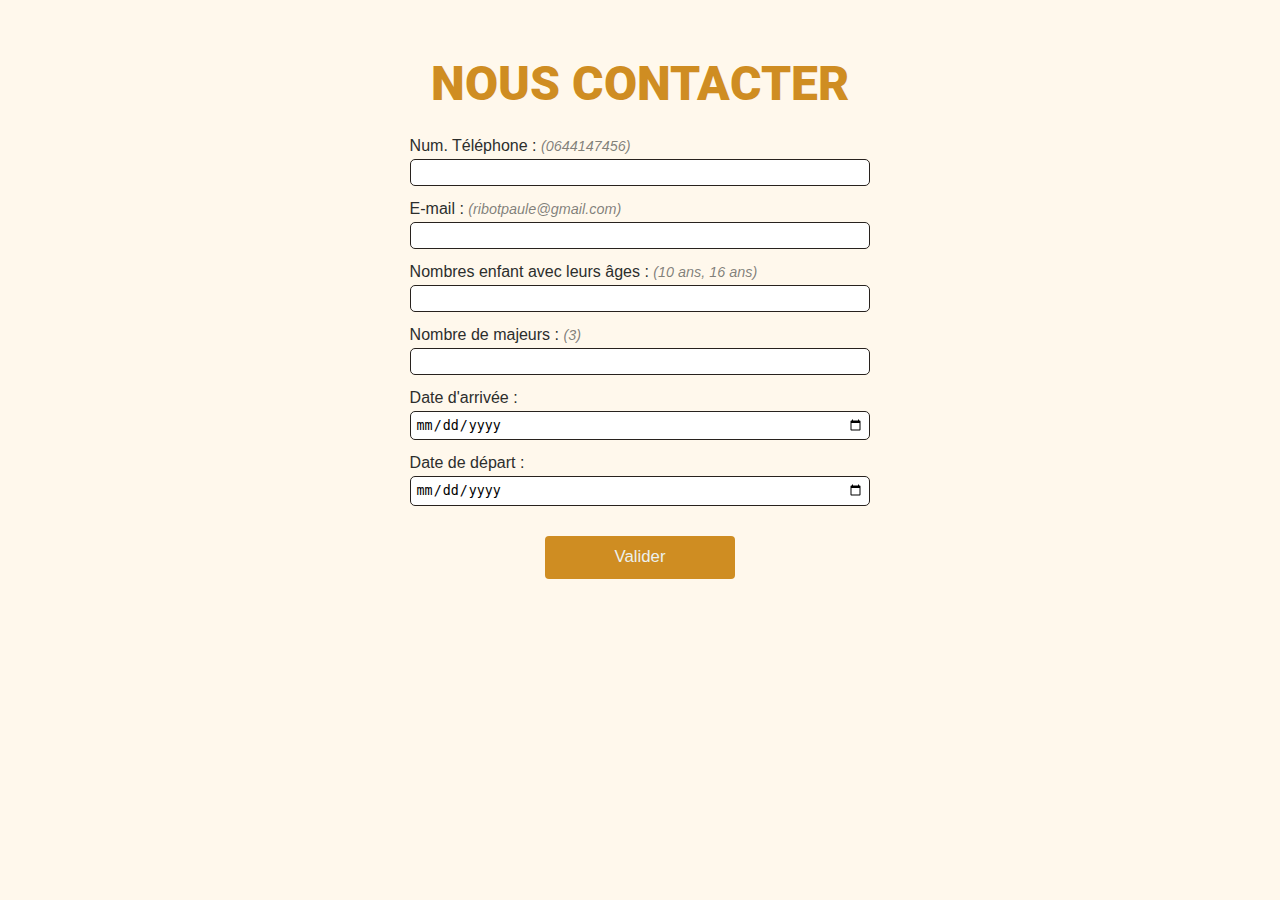
<file: form.html>
<!DOCTYPE html>
<html lang="fr">
<head>
    <meta charset="UTF-8">
    <meta name="viewport" content="width=device-width, initial-scale=1.0">
    <title>Gîte - Formulaire Le Pommier</title>
    <link rel="shortcut icon" href="./assets/img/logo-pomme.png" type="image/x-icon">
    <link rel="stylesheet" href="./assets/style/style.css">
    <link rel="stylesheet" href="./assets/style/style-formulaire.css">
</head>
<body>
    <form action="" class="form">
        <h1>Nous contacter</h1>
        <div class="form-container">
            <div class="input">
                <label for="input-tel">Num. Téléphone : <span class="input-exemple">(0644147456)</span></label>
                <input type="tel" name="input-tel" id="input-tel">
            </div>
            <div class="input">
                <label for="input-email">E-mail : <span class="input-exemple">(ribotpaule@gmail.com)</span></label>
                <input type="email" name="input-email" id="input-email">
            </div>
            <div class="input">
                <label for="input-child">Nombres enfant avec leurs âges : <span class="input-exemple">(10 ans, 16 ans)</span></label>
                <input type="text" name="input-child" id="input-child">
            </div>
            <div class="input">
                <label for="input-adults">Nombre de majeurs : <span class="input-exemple">(3)</span></label>
                <input type="text" name="input-adults" id="input-adults">
            </div>
            <div class="input">
                <label for="input-date-oncoming">Date d'arrivée : </label>
                <input type="date" name="input-date-oncoming" id="input-date-oncoming">
            </div>
            <div class="input">
                <label for="input-date-outcoming">Date de départ : </label>
                <input type="date" name="input-date-outcoming" id="input-date-outcoming">
            </div>

            <input type="button" value="Valider" id="input-btn">
        </div>
    </form>
    <script src="./javascript/form.js"></script>
</body>
</html>
</file>
<file: assets/style/style-formulaire.css>
/* ---------------------------------- FORM ---------------------------------- */

body {
    color: var(--colorfont2);
}
form {
    padding: 60px 0;
}
h1 {
    text-align: center;
    font-family: 'Roboto-Bold';
    font-size: 3rem;
    text-transform: uppercase;
    color: var(--color2);
}
.form-container {
    padding: 30px 32vw;
    display: flex;
    flex-direction: column;
    gap: 15px;
}
.input {
    display: flex;
    flex-direction: column;
    gap: 5px;
    /* align-items: center; */
    /* justify-content: center; */
}
.input input {
    padding: 5px;
    border-radius: 5px;
    border: 1px solid rgb(40, 34, 30);
}
.form-container input[type = button] {
    margin: 15px auto 0;
    font-size: 1.05rem;
    width: 190px;
    height: 43px;
    background: var(--color2);
    border-radius: 4px;
    border: none;
    color: var(--colorfont1);
    cursor: pointer;
    transition: 0.2s;
}
.form-container input[type = button]:hover {
    background: var(--color2hover);
}
.input-exemple {
    font-style: italic;
    font-size: 0.9rem;
    color: rgba(44, 46, 44, 0.600);
}

/* ---------------------------- RESPONSIVE-DESIGN --------------------------- */

@media screen and (max-width: 940px) {
    .form-container {
        padding: 30px 20vw;
    }
}
@media screen and (max-width: 570px) {
    h1 {
        font-size: 2.5rem;
    }
    .form-container {
        padding: 30px 8vw;
    }
}
@media screen and (max-width: 400px) {
    h1 {
        font-size: 1.95rem;
    }
    .form-container {
        padding: 30px 25px;
    }
    .input label {
        font-size: 0.85rem;
    }
    .input-exemple {
        font-size: 0.75rem;
    }
}
@media screen and (max-width: 320px) {
    h1 {
        font-size: 1.55rem;
        margin: 0 10px;
    }
    .form-container {
        padding: 30px 15px;
    }
    .form-container input[type = button] {
        font-size: 0.85rem;
        width: 130px;
        height: 35px;
    }
}
</file>
<file: assets/style/style.css>
/* -------------------------------- CSS-RESET ------------------------------- */

* {
    scroll-behavior: smooth;
    padding: 0;
    margin: 0;
    box-sizing: border-box;
}
html, body, div, span, applet, object, iframe,
h1, h2, h3, h4, h5, h6, p, blockquote, pre,
a, abbr, acronym, address, big, cite, code,
del, dfn, em, img, ins, kbd, q, s, samp,
small, strike, strong, sub, sup, tt, var,
b, u, i, center,
dl, dt, dd, ol, ul, li,
fieldset, form, label, legend,
table, caption, tbody, tfoot, thead, tr, th, td,
article, aside, canvas, details, embed, 
figure, figcaption, footer, header, hgroup, 
menu, nav, output, ruby, section, summary,
time, mark, audio, video {
	margin: 0;
	padding: 0;
	border: 0;
	font-size: 100%;
	font: inherit;
	vertical-align: baseline;
}
article, aside, details, figcaption, figure, 
footer, header, hgroup, menu, nav, section {
	display: block;
}
body {
	line-height: 1;
}
ol, ul {
	list-style: none;
}
blockquote, q {
	quotes: none;
}
blockquote:before, blockquote:after,
q:before, q:after {
	content: '';
	content: none;
}
table {
	border-collapse: collapse;
	border-spacing: 0;
}

/* --------------------------------- GLOBAL --------------------------------- */

@font-face {
    font-family: 'Roboto-bold';
    src: url(../fonts/Roboto/Roboto-Black.ttf);
}
:root {
    --color1: #3AD664;
    --color2: #cf8d22;
    --color2hover: #bd801e;
    --colorfont1: rgb(236, 241, 238);
    --colorfont2: rgb(44, 46, 44);
}
body {
    background: rgb(255, 248, 236);
    color: var(--colorfont1);
    font-family: 'Segoe UI', Tahoma, Geneva, Verdana, sans-serif;
    scroll-behavior: smooth;
    min-height: 100vh;
}
</file>
